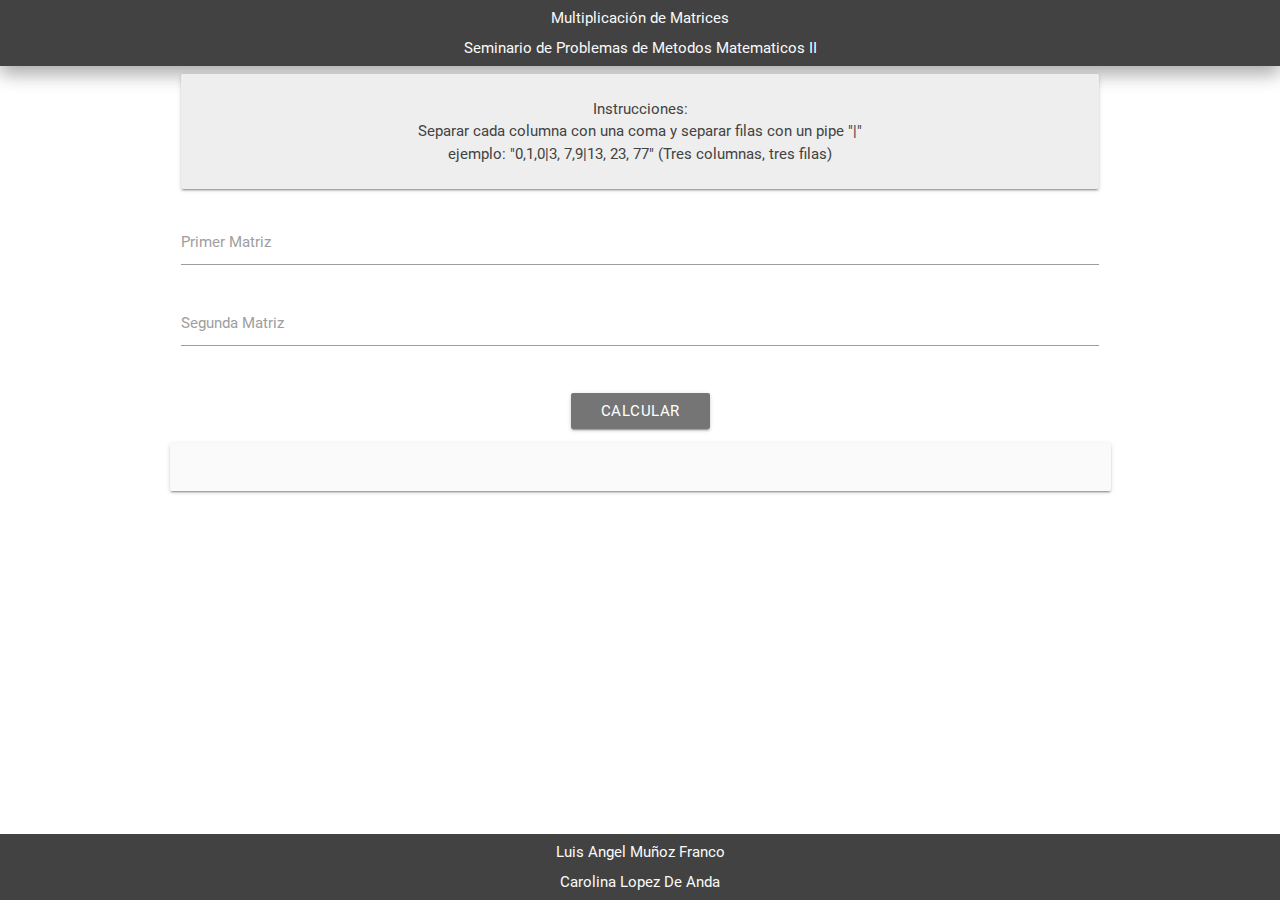
<file: index.html>
<!DOCTYPE html>
<html>
    <head>
        <title>Multiplicación de Matrices</title>
        <!--Import materialize.css-->
        <link type="text/css" rel="stylesheet" href="css/materialize.min.css"  media="screen,projection"/>
        <link type="text/css" rel="stylesheet" href="css/matrices.css"/>
        <!--Let browser know website is optimized for mobile-->
        <meta name="viewport" content="width=device-width, initial-scale=1.0"/>
        <meta charset="utf-8"/>
    </head>
    <body>
        <header class="center grey darken-3 grey-text text-lighten-5 hoverable">
            <p class="copy">Multiplicación de Matrices</p>
            <p class="copy">Seminario de Problemas de Metodos Matematicos II</p>
        </header>
    	<main class="container">
    		<div class="row">
                <div class="ins card-panel center grey lighten-3 grey-text text-darken-3">
                    <p>Instrucciones:</p>
                    <p>Separar cada columna con una coma y separar filas con un pipe "|"</p>
                    <p>ejemplo: "0,1,0|3, 7,9|13, 23, 77" (Tres columnas, tres filas)</p>
                </div>
                <form class="col s12">
                    <div class="row">
                        <div class="input-field">
                            <input type="text"  id="m1">
                            <label for="m1">Primer Matriz</label>
                        </div>
                        <div class="input-field">
                            <input type="text"  id="m2">
                            <label for="m2">Segunda Matriz</label>
                        </div>
                    </div>
                </form>
                <div class="center">
                    <button class="btn grey darken-1 white-text hoverable center copy" id="btn-calc">Calcular</button>
                    <div class=" row card-panel copy grey lighten-5 grey-text text-darken-1 center" id="res"></div>
                </div>
		    </div>
	    </main>
        <footer class="footer-copyright grey darken-3 grey-text text-lighten-5 center hoverable">
            <div class="container s12">
                <div class="copy">Luis Angel Muñoz Franco</div>
                <div class="copy">Carolina Lopez De Anda</div>
            </div>
        </footer>
        <script type="text/javascript" src="js/jquery.min.js"></script>
        <script type="text/javascript" src="js/materialize.min.js"></script>
        <script type="text/javascript" src="js/matrices.js"></script>
    </body>
  </html>
</file>
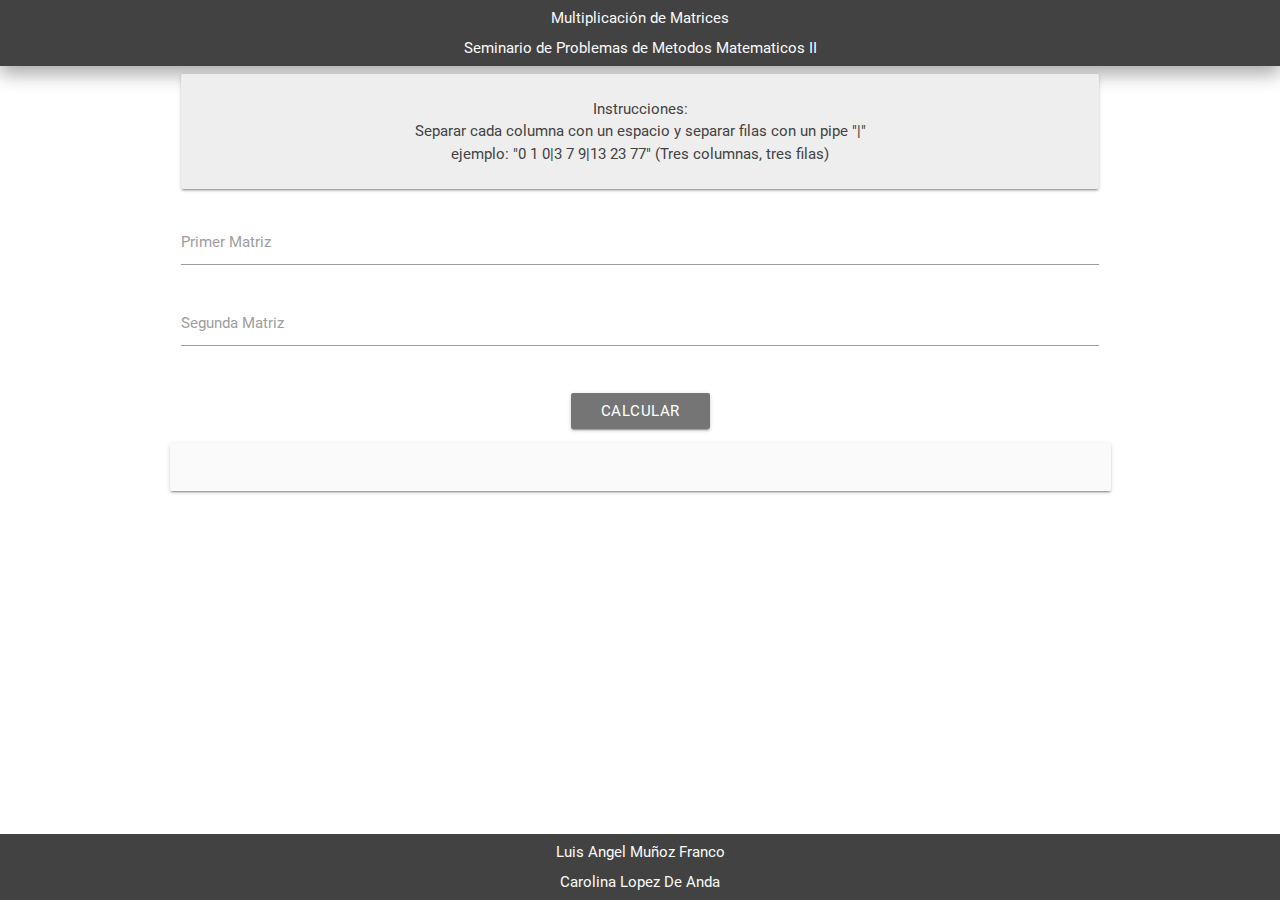
<file: matrices.html>
<!DOCTYPE html>
<html>
    <head>
        <title>Multiplicación de Matrices</title>
        <!--Import materialize.css-->
        <link type="text/css" rel="stylesheet" href="css/materialize.min.css"  media="screen,projection"/>
        <link type="text/css" rel="stylesheet" href="css/matrices.css"/>
        <!--Let browser know website is optimized for mobile-->
        <meta name="viewport" content="width=device-width, initial-scale=1.0"/>
        <meta charset="utf-8"/>
    </head>
    <body>
        <header class="center grey darken-3 grey-text text-lighten-5 hoverable">
            <p class="copy">Multiplicación de Matrices</p>
            <p class="copy">Seminario de Problemas de Metodos Matematicos II</p>
        </header>
    	<main class="container">
    		<div class="row">
                <div class="ins card-panel center grey lighten-3 grey-text text-darken-3">
                    <p>Instrucciones:</p>
                    <p>Separar cada columna con un espacio y separar filas con un pipe "|"</p>
                    <p>ejemplo: "0 1 0|3 7 9|13 23 77" (Tres columnas, tres filas)</p>
                </div>
                <form class="col s12">
                    <div class="row">
                        <div class="input-field">
                            <input type="text"  id="m1">
                            <label for="m1">Primer Matriz</label>
                        </div>
                        <div class="input-field">
                            <input type="text"  id="m2">
                            <label for="m2">Segunda Matriz</label>
                        </div>
                    </div>
                </form>
                <div class="center">
                    <button class="btn grey darken-1 white-text hoverable center copy" id="btn-calc">Calcular</button>
                    <div class=" row card-panel copy grey lighten-5 grey-text text-darken-1 center" id="res"></div>
                </div>
		    </div>
	    </main>
        <footer class="footer-copyright grey darken-3 grey-text text-lighten-5 center hoverable">
            <div class="container s12">
                <div class="copy col s6">Luis Angel Muñoz Franco</div>
                <div class="copy col s6">Carolina Lopez De Anda</div>
            </div>
        </footer>
        <script type="text/javascript" src="js/jquery.min.js"></script>
        <script type="text/javascript" src="js/materialize.min.js"></script>
        <script type="text/javascript" src="js/matrices.js"></script>
    </body>
  </html>
</file>
<file: css/matrices.css>
*{
    padding: 0px;
    margin: 0px;
}
body{
    display: flex;
    min-height: 100vh;
    flex-direction: column;
}
main{
    flex: 1 0 auto;
}
.copy{
    margin: 7px;
}
</file>
